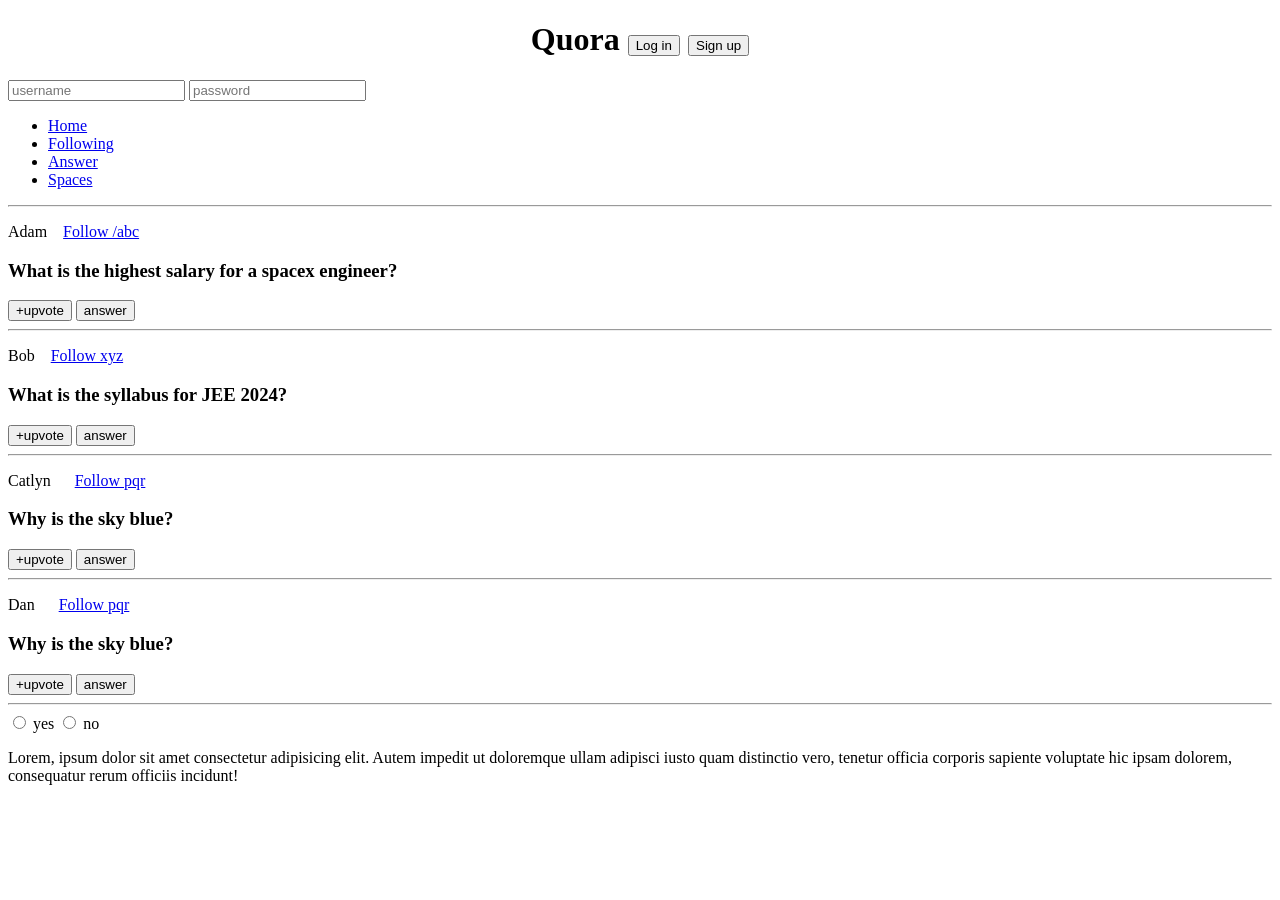
<file: index.html>
<!DOCTYPE html>
<html lang="en">
  <head>
    <meta charset="UTF-8" />
    <meta http-equiv="X-UA-Compatible" content="IE=edge" />
    <meta name="viewport" content="width=device-width, initial-scale=1.0" />
    <title>CSS Chapter2</title>

     <link rel="stylesheet" href="style.css"/>

  </head>
  <body>
    <header>
        <h1>Quora 
            <button id="login">Log in</button>
            <button id="signup">Sign up</button>
        </h1>
        <div>
            <input type="text" placeholder="username">
            <input type="password" placeholder="password">
        </div>
        <nav>
            <ul class="list">
                <li><a href="/home">Home</a></li>
                <li><a href="/following">Following</a></li>
                <li><a href="/answer">Answer</a></li>
                <li><a href="/spaces">Spaces</a></li>
            </ul>
        </nav>
        <hr>
    </header>
    <main>
        <div class="vote">
        <p class="list">
        Adam &nbsp;&nbsp;
        <a class="follow" href="/adam">Follow /abc</a></span>
        </p>
        <h3>What is the highest salary for a spacex engineer?</h3>
        <span>
            <button id="upvote">+upvote</button>
            <button id="ans">answer</button>
        </span>
        <hr />
        </div>


        <div class="vote">
        <p class="list">
        Bob &nbsp;&nbsp;
        <a class="follow" href="/bob">Follow xyz</a>
        </p>
        <h3>What is the syllabus for JEE 2024?</h3>
        <span>
            <button id="upvote">+upvote</button>
            <button id="ans">answer</button>
        </span>
        <hr />
        </div>

        <div class="vote">
        <p class="list">
        Catlyn &nbsp;&nbsp;&nbsp;&nbsp;
        <a class="follow" href="/catlyn">Follow pqr</a>
        </p>
        <h3>Why is the sky blue?</h3>
        <span>
            <button id="upvote">+upvote</button>
            <button id="ans">answer</button>
        </span>
        <hr />
        </div>

        <div class="vote">
        <p class="list">
        Dan &nbsp;&nbsp;&nbsp;&nbsp;
        <a class="follow" href="/dan">Follow pqr</a>
        </p>
        <h3>Why is the sky blue?</h3>
        <span>
            <button id="upvote">+upvote</button>
            <button id="ans">answer</button>
        </span>
        <hr />
        </div>

        <input type="radio" id="yes" name="agree">
        <label for ="yes">yes</label> 
        <input type="radio" id="no" name="agree">
        <label for ="no">no</label>

        <p>Lorem, ipsum dolor sit amet consectetur adipisicing elit. Autem impedit ut doloremque ullam adipisci iusto quam distinctio vero, tenetur officia corporis sapiente voluptate hic ipsam dolorem, consequatur rerum officiis incidunt!</p>
    </main>
  </body>
</html>
</file>
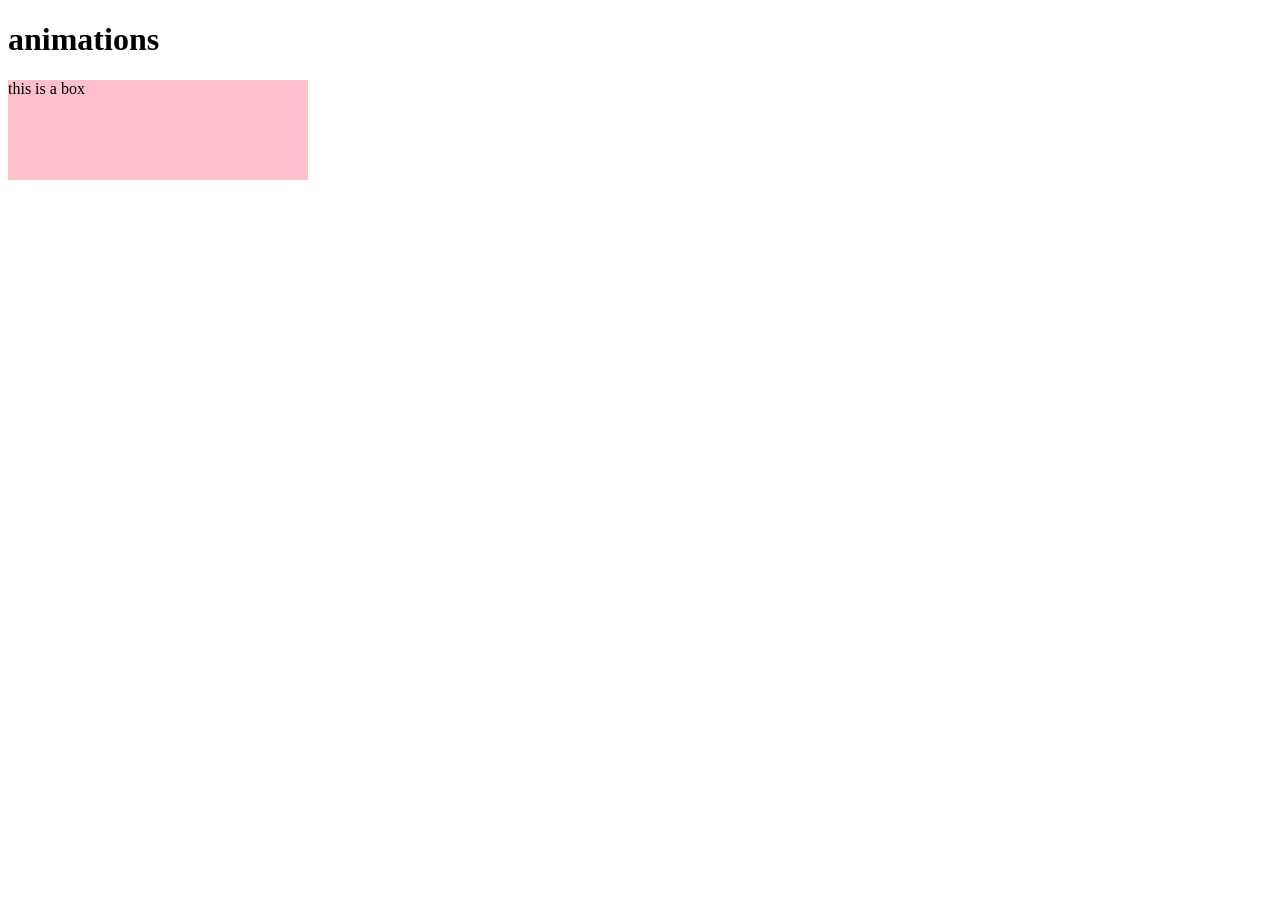
<file: grid/index.html>
<!DOCTYPE html>
<html lang="en">
<head>
    <meta charset="UTF-8">
    <meta name="viewport" content="width=<>, initial-scale=1.0">
    <title>Grid</title>
    <link rel="stylesheet" href="style.css">
</head>
<body>
    <!-- <h1>Grid playground</h1>
    <div class="container">
        <div class="items one">1</div>
        <div class="items">2</div>
        <div class="items">3</div>
        <div class="items">4</div>
        <div class="items">5</div>


    </div> -->

    <!-- animations -->

    <h1>animations</h1>
    <div class="box">this is a box</div>
</body>
</html>
</file>
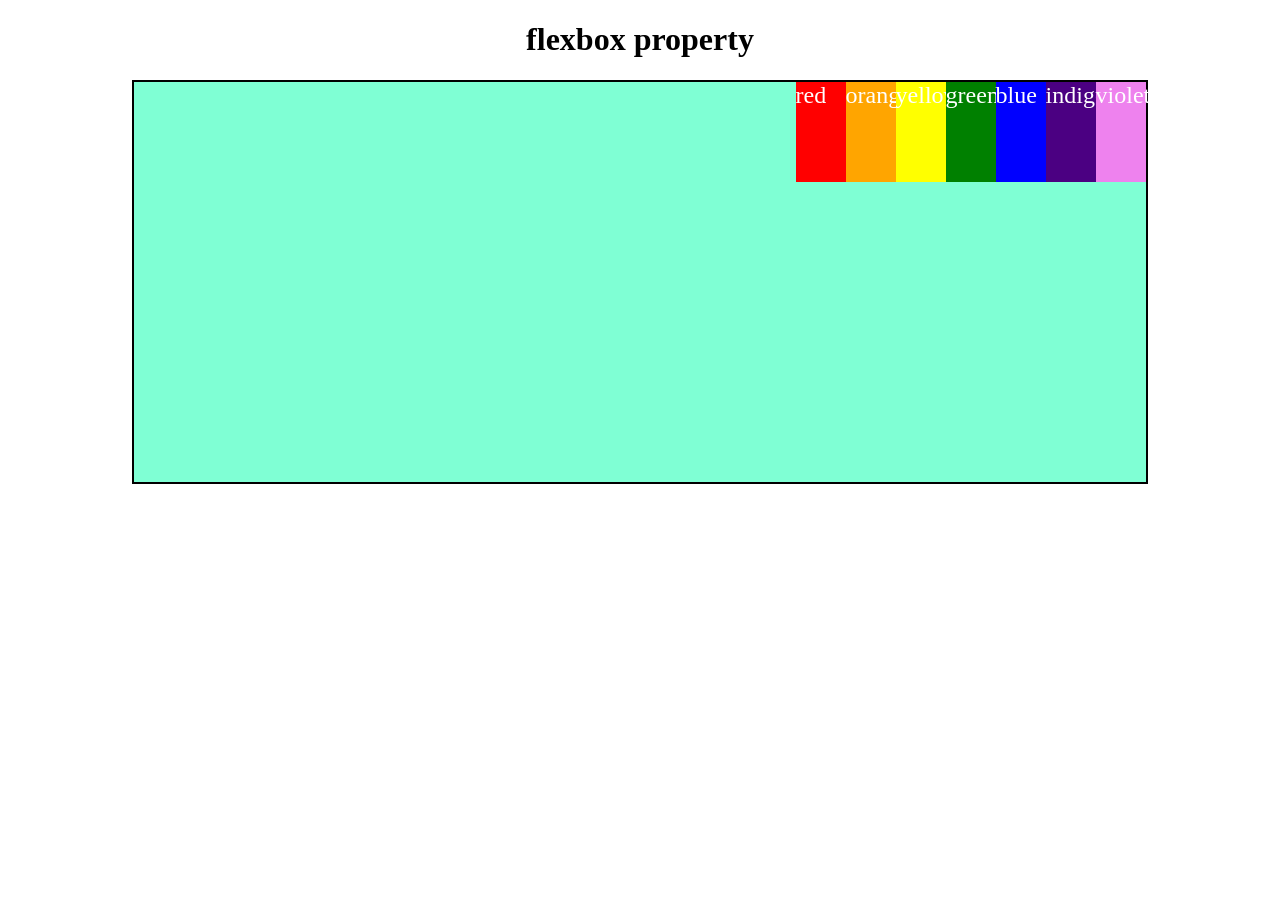
<file: index (1).html>
<!DOCTYPE html>
<html lang="en">
  <head>
    <meta charset="UTF-8" />
    <meta http-equiv="X-UA-Compatible" content="IE=edge" />
    <meta name="viewport" content="width=device-width, initial-scale=1.0" />
    <title>CSS</title>
    <link rel="stylesheet" href="style.css" />
  </head>
  <body>
    <!-- <h1>Random Heading</h1>
    <div>
      Now is the winter of our discontent Made glorious summer by this sun of
      York; And all the clouds that lour'd upon our house In the deep bosom of
      the ocean buried. Now are our brows bound with victorious wreaths; Our
      bruised arms hung up for monuments; Our stern alarums changed to merry
      meetings, Our dreadful marches to delightful measures. Grim-visaged war
      hath smooth'd his wrinkled front;
    </div>
    <div>
      And now, instead of mounting barded steeds To fright the souls of fearful
      adversaries, He capers nimbly in a lady's chamber To the lascivious
      pleasing of a lute. But I, that am not shaped for sportive tricks, Nor
      made to court an amorous looking-glass; I, that am rudely stamp'd, and
      want love's majesty To strut before a wanton ambling nymph; I, that am
      curtail'd of this fair proportion,
    </div>
    <button>Click me</button> -->

    <!-- <div>
      Lorem ipsum dolor sit amet, consectetur adipisicing elit. Impedit corporis minus esse voluptates id enim autem quisquam. Et eveniet maxime nemo eos! Voluptas illum optio enim amet voluptates quos assumenda!Lorem ipsum dolor sit amet, consectetur adipisicing elit. Impedit corporis minus esse voluptates id enim autem quisquam. Et eveniet maxime nemo eos! Voluptas illum optio enim amet voluptates quos assumenda!Lorem ipsum dolor sit amet, consecteturLorem ipsum dolor sit amet, consectetur adipisicing elit. Impedit corporis minus esse voluptates id enim autem quisquam. Et eveniet maxime nemo eos! Voluptas illum optio enim amet voluptates quos assumenda! <span>Inline</span>  adipisicing elit. Impedit corporis minus esse voluptates id enim autem quisquam. Et eveniet maxime nemo eos! Voluptas illum optio enim amet voluptates quos assumenda!Lorem ipsum dolor sit amet, consectetur adipisicing elit. Impedit corporis minus esse voluptates id enim autem quisquam. Et eveniet maxime nemo eos! Voluptas illum optio enim amet voluptates quos assumenda!Lorem ipsum dolor sit amet, consectetur adipisicing elit. Impedit corporis minus esse voluptates id enim autem quisquam. Et eveniet maxime nemo eos! Voluptas illum optio enim amet voluptates quos assumenda!Lorem ipsum dolor sit amet, consectetur adipisicing elit. Impedit corporis minus esse voluptates id enim autem quisquam. Et eveniet maxime nemo eos! Voluptas illum optio enim amet voluptates quos assumenda!Lorem ipsum dolor sit amet, consectetur adipisicing elit. Impedit corporis minus esse voluptates id enim autem quisquam. Et eveniet maxime nemo eos! Voluptas illum optio enim amet voluptates quos assumenda!Lorem ipsum dolor sit amet, consectetur adipisicing elit. Impedit corporis minus esse voluptates id enim autem quisquam. Et eveniet maxime nemo eos! Voluptas illum optio enim amet voluptates quos assumenda!
    </div> -->
   
   <!-- <section>
    <div id="one">1</div>
    <div id="two">2</div>
    <div id="three">3</div>
    <div id="four">4</div>
    <div id="five">5</div>
   </section> -->

  <!-- Position -->

  <!-- <section>
    <h1>static demo</h1>
    <div></div>
    <div  id="static"></div>
  </section>

  <section>
    <h1>relative demo</h1>
    <div></div>
    <div  id="relative"></div>
  </section>

   <section>
    <h1>absolute demo</h1>
    <div></div>
    <div  id="absolute"></div>
  </section>

  <section>
    <h1>fixed demo</h1>
    <div></div>
    <div  id="fixed"></div>
    <div></div>
  </section> -->


  <!-- FLEXBOX -->

  <h1>flexbox property</h1>
  <div id="container">
    <div style="background-color: violet;">violet</div>
    <div style="background-color: indigo;">indigo</div>
    <div style="background-color: blue;">blue</div>
    <div style="background-color: green;">green</div>
    <div style="background-color: yellow;">yellow</div>
    <div style="background-color: orange;">orange</div>
    <div style="background-color: red;">red</div>
  </div>

  </body>
</html>
</file>
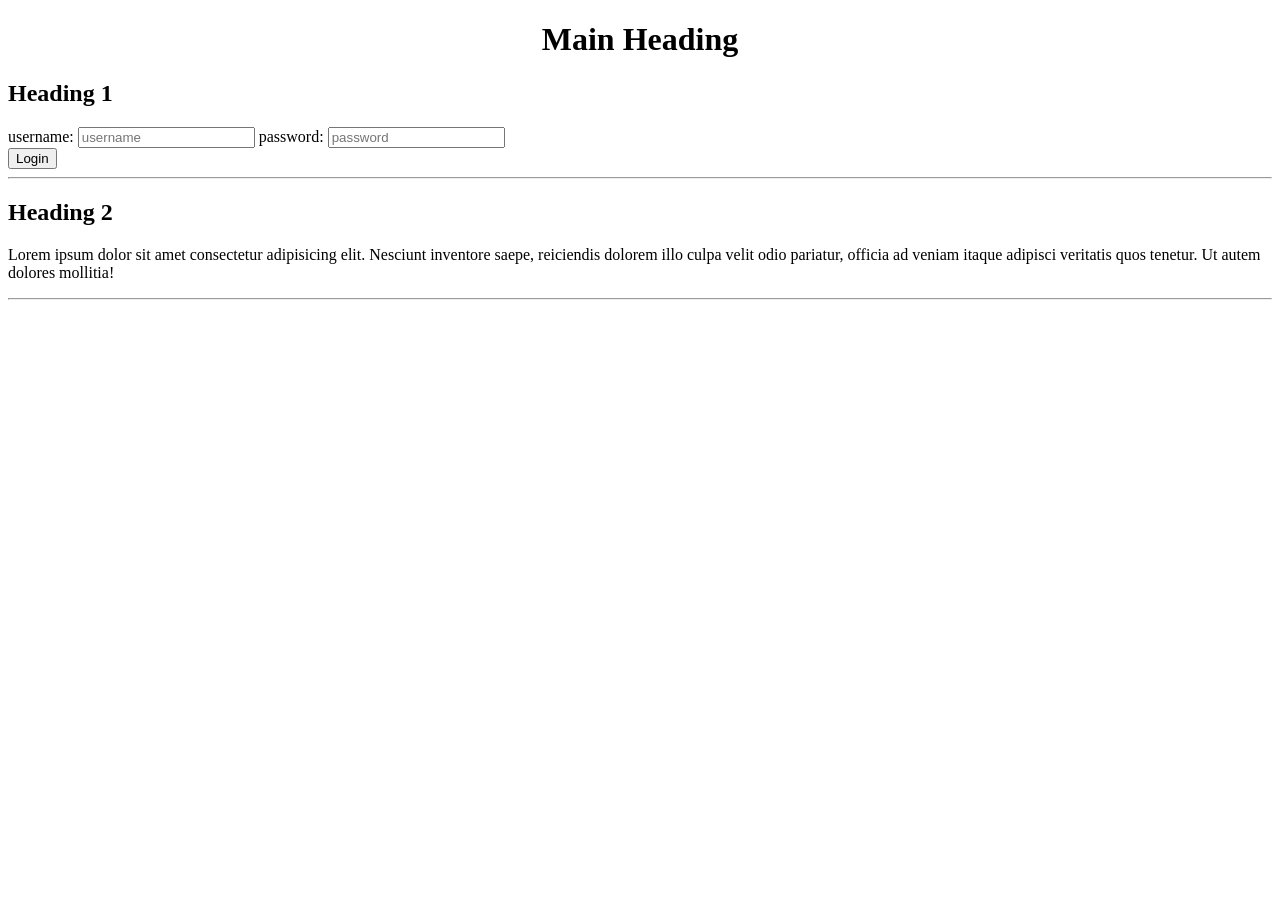
<file: inheritance_demo.html>
<!DOCTYPE html>
<html lang="en">
  <head>
    <meta charset="UTF-8" />
    <meta http-equiv="X-UA-Compatible" content="IE=edge" />
    <meta name="viewport" content="width=device-width, initial-scale=1.0" />
    <title>Inheritance Demo</title>
    <link rel="stylesheet" href="style.css"/>
  </head>
  <body>
    <body>
      <h1>Main Heading</h1>
      <div >
        <h2>Heading 1</h2>
        <form>
          <div class="login">
            <label>username: </label>
          <input type="text" placeholder="username" />
          <label>password: </label>
          <input type="password" placeholder="password" /><br>
          </div>
          <button>Login</button>
        </form>
        <hr />
      </div>

      <div>
        <h2>Heading 2</h2>
        <p>
          Lorem ipsum dolor sit amet consectetur adipisicing elit. Nesciunt
          inventore saepe, reiciendis dolorem illo culpa velit odio pariatur,
          officia ad veniam itaque adipisci veritatis quos tenetur. Ut autem
          dolores mollitia!
        </p>
        <hr />
      </div>
    </body>
  </body>
</html>
</file>
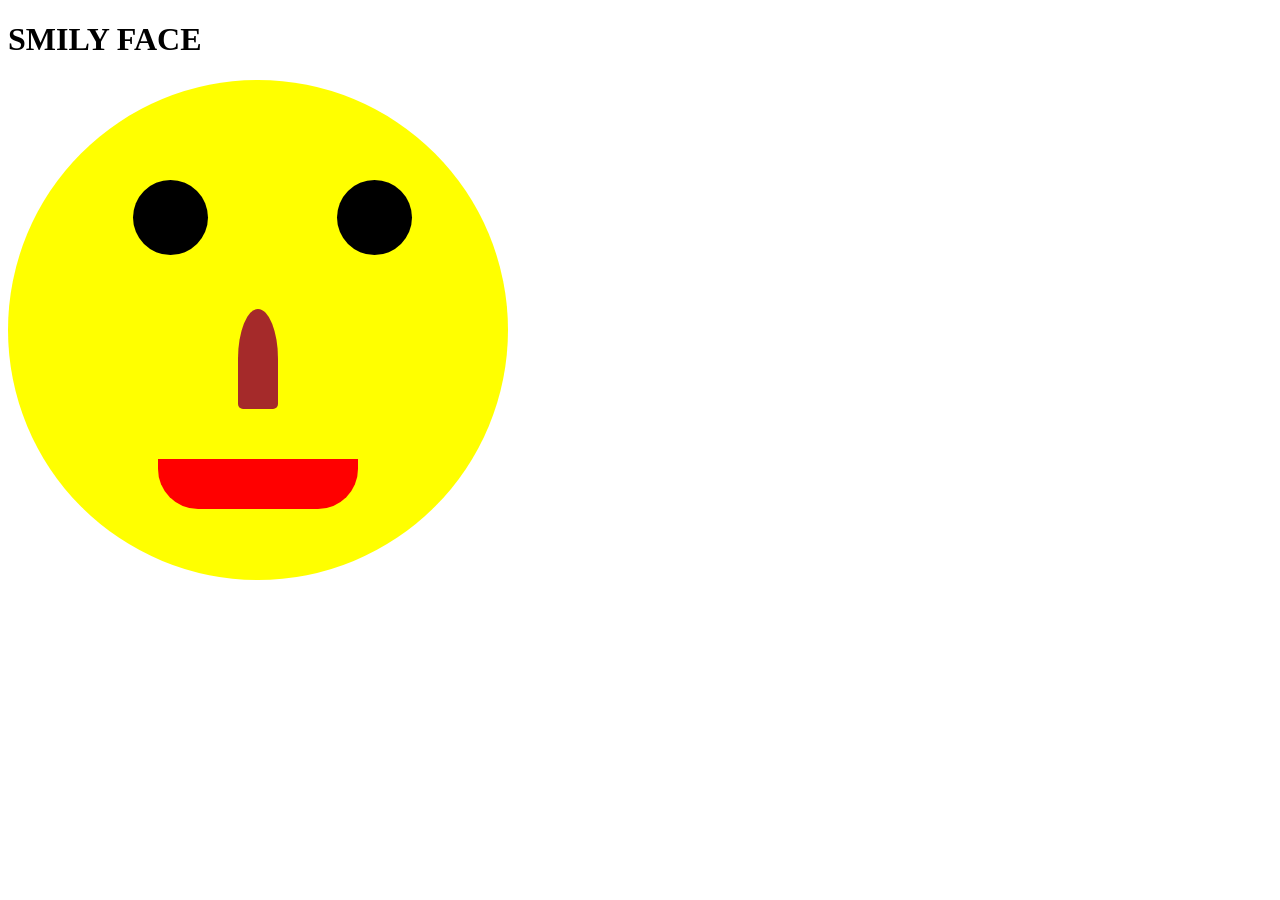
<file: PracticeQs.html>
<!DOCTYPE html>
<html lang="en">

<head>
  <meta charset="UTF-8" />
  <meta http-equiv="X-UA-Compatible" content="IE=edge" />
  <meta name="viewport" content="width=device-width, initial-scale=1.0" />
  <title>Practice Qs</title>
  <link rel="stylesheet" href="practice.css" />
</head>

<body>
  <!-- <div id="outer" style="background-color: rgb(99, 75, 75);">

      <div class="inner" style="background-color: red;"></div>
      <div class="inner" style="background-color: yellow;"></div>
      <div class="inner" style="background-color:green;color: red;"></div>
<div class="inner" id="otr" style="background-color: green;"></div>
    </div>
    
    <div class="stick"></div>
    <div class="point1"></div>
     <div class="point2"></div>






     <script src="script.js"></script> -->

  <!-- <div class="card">
    <img src="man.jpg" alt="man" />
    <div class="inner">
      <h3>Gaurav Kaushik</h3>
      <p>Web Developer</p>
    </div>
  </div>

  <div class="card">
    <img src="woma.jpg" alt="woman"/>
    <div class="inner">
      <h3>neha sharma</h3>
      <p>software engineer</p>
    </div>
  </div> -->



 <h1> SMILY FACE</h1>


  <div id="outer">
    <div class="eye"></div>
    <div class="eye"></div>
    <div id="nose"></div>
    <div id="mouth"></div>
  </div>
</body>

</html>
</file>
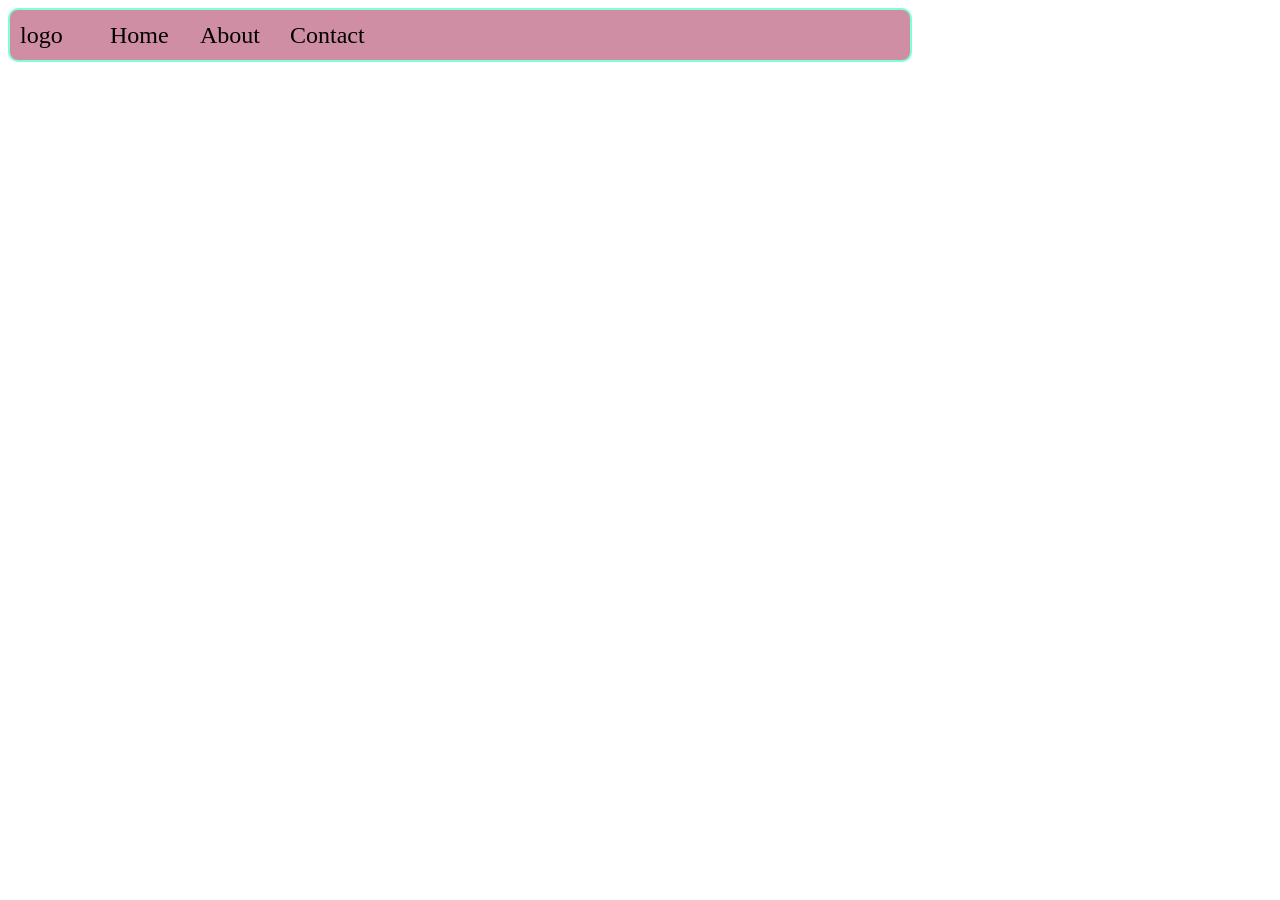
<file: vvvp/PracticeQs.html>
<!DOCTYPE html>
<html lang="en">

<head>
  <meta charset="UTF-8" />
  <meta http-equiv="X-UA-Compatible" content="IE=edge" />
  <meta name="viewport" content="width=device-width, initial-scale=1.0" />
  <title>Practice Qs</title>
  <link rel="stylesheet" href="practice.css" />
</head>

<body>
  <!-- <div id="outer" style="background-color: rgb(99, 75, 75);">

      <div class="inner" style="background-color: red;"></div>
      <div class="inner" style="background-color: yellow;"></div>
      <div class="inner" style="background-color:green;color: red;"></div>
<div class="inner" id="otr" style="background-color: green;"></div>
    </div>
    
    <div class="stick"></div>
    <div class="point1"></div>
     <div class="point2"></div>






     <script src="script.js"></script> -->

  <!-- <div class="card">
    <img src="man.jpg" alt="man" />
    <div class="inner">
      <h3>Gaurav Kaushik</h3>
      <p>Web Developer</p>
    </div>
  </div>

  <div class="card">
    <img src="woma.jpg" alt="woman"/>
    <div class="inner">
      <h3>neha sharma</h3>
      <p>software engineer</p>
    </div>
  </div> -->



 <!-- <h1> SMILY FACE</h1>


  <div id="outer">
    <div class="eye"></div>
    <div class="eye"></div>
    <div id="nose"></div>
    <div id="mouth"></div>
  </div> -->

  <!-- <div id="container">
    <div class="items">A</div>
    <div class="items">B</div>
    <div class="items">C</div>
    <div class="items">D</div>
    <div class="items">E</div>
    <div class="items">F</div>
    <div class="items">G</div>
    <div class="items">H</div>
    <div class="items">I</div>
    
  </div> -->

  <div id="container">
    <div class="child">logo</div>
    <div class="child">Home</div>
    <div class="child">About</div>
    <div class="child">Contact</div>

  </div>


</body>

</html>
</file>
<file: style.css>
/* selectors

*{
    color:yellowgreen;
    background-color: rgb(222, 12, 131);
    font-size:medium;
    font-style:normal;
    font-weight: 500;
    font-family: Arial, Helvetica, sans-serif;
}
h1{
    color:aqua;
    background-color:darkgoldenrod;
    text-align: center;
    font-size: xx-large;
}
 #login{
    color: antiquewhite;
    background-color: black;
 }
 #signup{
    color: blanchedalmond;
    background-color: blue;
    background-image: ;
 }

html, body {
    width: 100%;
    height: 100vh; 
}

body {
    background-image: url('car.jpeg');
    background-size: cover;
    background-position: center center;
    background-repeat: no-repeat;
    background-attachment: fixed;
    background-color: rgb(222, 12, 131);
}

.vote{
    color: yellow;
    
}

div p a{
    color: chartreuse;
    background-color: black;
}

p+h3{
    color:white;
    background-color: blueviolet;

}
nav>ul{
    color: dodgerblue;
}

input[type="text"]{
    color: navy;
}
input[type="password"]{
    color: red;
}
h3:hover{
    text-decoration:  underline;
}

button:active{
    color:brown;
    background-color: blanchedalmond;
}
h3:active{
    text-decoration: overline;
}
input[type="radio"]:checked + label{
    color: green;
    font-weight: bold;
}

.vote:nth-of-type(2n){
    background-color:darkred
}

h1::first-letter{
    color:darkgrey ;
}
p::first-line{
    color:aqua;
}

p::selection{
    background-color: blueviolet;
    color: beige;
} */


/* box model */


/* div{
    height: 200px;
    background-color: rgb(67, 87, 107);
    width: 200px;
    text-align: center;
    border:2px;
    border-style: solid;
    border-color: red;
    border: 2px solid black;
    border-radius: 50px;
    border-top-right-radius: 50%;
    padding:25px 20px;
    margin: 50px;

} */

/* span{
    background-color: yellow;
    height:200px;
    width:200px;
    padding:20px;
    margin: 40px;
    display:inline-block;


} */

/* div{
    border: 2px solid black;
    
}
h1{
    border: 2px solid black;

    padding: 15px;
    margin: 25px;
}
h2{
    border: 2px solid black;
    width:2em%;
} */
/* 
#outer{
    height: 400px;
    width: 400px;
    background-color: yellow;
    font-size: 50px;

}
#inner{
    height: 100px;
    width:100px;
    background-color: red;
    font-size: 0.5em;
} */

/* div{
    height: 100px;
    width: 100px;
    background-color: green;
    margin: 0 auto;
    transition: margin-top 2s steps(5) 0.2s;

}

div:hover{
    background-color: red;
    border-radius: 50%;
    margin-top: 300px;
} */

/* transforms */

/* section{
    margin-top: 100px;
}

div{
    height: 50px;
    width: 200px;
    text-align: center;
    background-color: #7aa874;
    border:2px solid black;
    margin: 10px;
}

div:nth-of-type(2n){
    background-color: #f7db6a;

}
div:nth-of-type(3n){
    background-color: #ebb02d;
}

#one{
     transform:rotate(45deg);
}
#two{
transform: scale(0.5,1);

}
#three{
    transform: translate(200px,25px);
}
#four{
    transform: skew(30deg);
}
#five{
    transform: rotate(30deg) scale(2) translateX(50px) ;
} */

/* div{
    height: 150px;
    width: 200px;
    text-align: center;
    background-color: #7aa874;
    margin: 10px auto;
    box-shadow: 5px 5px 10px rgba(126, 81, 81, 1);
    background-image: url("car.jpeg");
    background-size: cover;

} */

/* Positions */
/* 
div{
    height: 100px;
    width: 100px;
    background-color: green;
    display: inline-block;
    border: 3px solid black;
    margin: 20px;

}

#static{
    background-color: blue;
    position: static;
    top: 100px;
    left: 100px;

}

#relative{
    background-color: blue;
    position: relative;
    top: 100px;
    left: 100px;
    
}

#absolute{
     background-color: blue;
    position: absolute;
    top: 100px;
    left: 100px;

}

#fixed{
    background-color: blue;
    position: fixed;
    top: 100px;
    left: 100px;
} */

/* FLEXBOX */

#container{
    height: 400px;
    width: 80%;
    background-color:aquamarine;
    margin: 10px auto;
    border: 2px solid black;
    display: flex;
    flex-direction: row-reverse;

}
h1{
    text-align: center;
}
#container div{
    height: 100px;
    width: 50px;
    color: white;
    font-size: 1.5em;

}
</file>
<file: grid/style.css>
/* .container{
    height: 600px;
    width: 500px;
    background-color: blueviolet;
    display: grid;
    grid-template-rows:1fr 1fr 1fr 1fr;
    grid-template-columns:repeat(3,1fr);
     row-gap: 10px;
    column-gap: 20px; 
    grid-gap:20px 20px;
     justify-items: end;  
    align-items: center; 
    place-items: center;
}
.items{
    height: 50px;
    width: 50px;
    border: 2px solid black;
    text-align: center;
}

.one{
     grid-column-start: 1;
    grid-column-end: 4;
    grid-column: 1/3; 
    grid-column: 1 / span 3;
    justify-self:start;
     justify-self: end; 
    

}  */

.box{
    height: 100px;
    width: 300px;
    background-color: pink;

    animation-name:fontAnimation,coloranimation;
    animation-duration:4s ;
    animation-timing-function: ease-in;
    animation-delay: 0s;
    animation-iteration-count: infinite;
    animation-direction: alternate;
}

@keyframes fontAnimation{
    from{
        font-size: 20px;
    }
    to{
        font-size: 40px;
    }
}

@keyframes coloranimation{
    from{
        background-color: pink;
    }
    to{
        background-color: red;
    }
}
</file>
<file: practice.css>
/* #outer{ */
    /* height:200px; */
    /* width: 70px;
    border:2px solid black ;
    margin-left:55px;
}
.inner{
    height: 50px;
    width: 50px;
    border: 2px solid black;
    margin: 10px;
    border-radius: 50%;
    

}
#otr{
    visibility: hidden;
}
#otr:hover{
    visibility: visible;
}
.stick{
    height: 400px;
    width: 4px;
    border: 1px solid black;
    background-color: grey;
    margin-left:90px;

}
.point1{
    height: 20px;
    width: 120px;
    border: 2px solid black;
    margin-left: 30px;
    background-color:grey;

} */
/* .point2{
    height: 20px;
    width: 180px;
    border: 2px solid black;
    background-color:grey;

} */

/* .card{
    width:150px;
    height: 200px;
    border: 2px solid black;
    display: inline-block;
    margin: 10px;
    padding: 10px;
    box-shadow: 0px 5px 7px black;
    transition: 1s;

} 
img{
    width: 120px;
}

.card:hover{
    box-shadow: 4px 9px 15px red;
} */



#outer{
    height: 500px;
    width: 500px;
    background-color: yellow;
    border-radius: 50%;

    
}
.eye{
    height: 75px;
    width: 75px;
    background-color: black;
    display: inline-block;
    margin: 100px 0px 0px 125px;
    border-radius: 50%;

}
#mouth{
     height: 50px;
    width: 200px;
    background-color: red;
    margin: 50px 0px 0px 150px;
    border-bottom-left-radius: 40px;
     border-bottom-right-radius: 40px;
    
}
#nose{
    height: 100px;
    width: 40px;
    background-color:brown;
    border-radius: 50% 50% 5px 5px ;
    margin: 50px 0px 0px 230px ;
}

.eye:hover{
    box-shadow: 2px 2px 5px brown;
    background-color: white;
    transition-duration: 1s;

}
</file>
<file: vvvp/practice.css>
/* #outer{ */
    /* height:200px; */
    /* width: 70px;
    border:2px solid black ;
    margin-left:55px;
}
.inner{
    height: 50px;
    width: 50px;
    border: 2px solid black;
    margin: 10px;
    border-radius: 50%;
    

}
#otr{
    visibility: hidden;
}
#otr:hover{
    visibility: visible;
}
.stick{
    height: 400px;
    width: 4px;
    border: 1px solid black;
    background-color: grey;
    margin-left:90px;

}
.point1{
    height: 20px;
    width: 120px;
    border: 2px solid black;
    margin-left: 30px;
    background-color:grey;

} */
/* .point2{
    height: 20px;
    width: 180px;
    border: 2px solid black;
    background-color:grey;

} */

/* .card{
    width:150px;
    height: 200px;
    border: 2px solid black;
    display: inline-block;
    margin: 10px;
    padding: 10px;
    box-shadow: 0px 5px 7px black;
    transition: 1s;

} 
img{
    width: 120px;
}

.card:hover{
    box-shadow: 4px 9px 15px red;
} */


/* 
#outer{
    height: 500px;
    width: 500px;
    background-color: yellow;
    border-radius: 50%;

    
}
.eye{
    height: 75px;
    width: 75px;
    background-color: black;
    display: inline-block;
    margin: 100px 0px 0px 125px;
    border-radius: 50%;

}
#mouth{
     height: 50px;
    width: 200px;
    background-color: red;
    margin: 50px 0px 0px 150px;
    border-bottom-left-radius: 40px;
     border-bottom-right-radius: 40px;
    
}
#nose{
    height: 100px;
    width: 40px;
    background-color:brown;
    border-radius: 50% 50% 5px 5px ;
    margin: 50px 0px 0px 230px ;
}

.eye:hover{
    box-shadow: 2px 2px 5px brown;
    background-color: white;
    transition-duration: 1s;

} */

/* ques 1 */

/* #container{
    height: 400px;
    width: 400px;
    border: 3px solid aquamarine;
    border-radius: 10px;
     display: flex;
    flex-direction: row;
    justify-content: flex-start;
    justify-content: flex start;
    flex-wrap: wrap;
     align-items: flex-start;  
    align-content: space-around; 
    justify-content: space-evenly;

}

.items{
    height: 100px;
    width: 100px;
    background-color: grey;
   
    border: 2px solid black;
    border-radius: 10px;
    text-align: center;
    font-size: 50px; 
} */

/* ques 2 */

#container{
    height: 50px;
    width: 900px;
    background-color: rgb(207, 142, 164);
    border: 2px solid aquamarine;
    border-radius: 10px;
    display: flex;
    flex-direction: row;
    justify-content: flex-start;
    align-content: center;

}

.child{
    height: 50px;
    width: 80px;
    font-size: 24px;
    line-height: 50px;
    margin-left:10px ;
   
}
</file>
